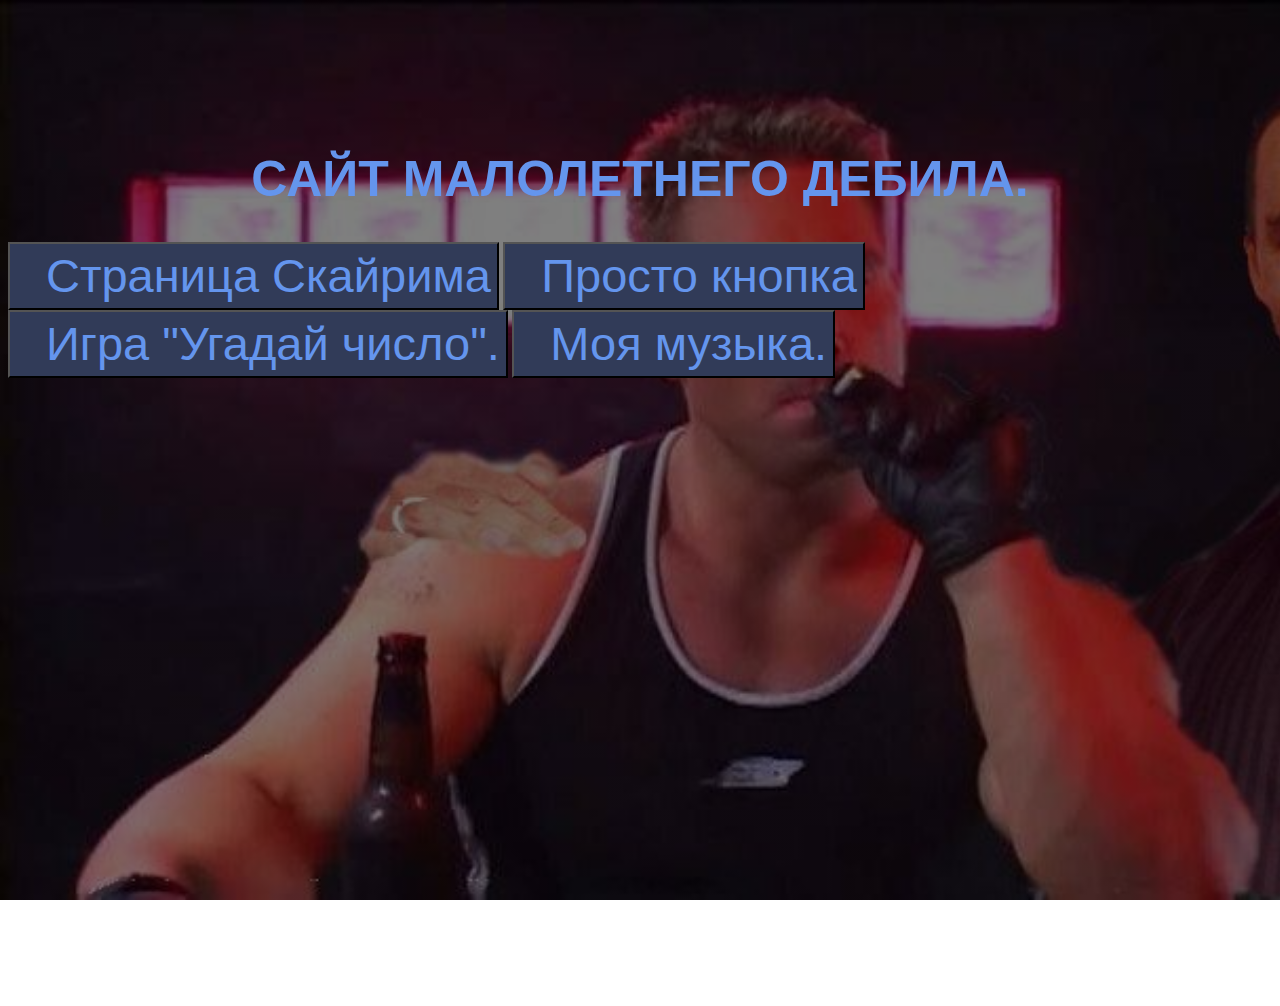
<file: index.html>
<!DOCTYPE html5>
<html >
<head>
    <meta charset="UTF-8">
	<title>Dungeon master</title>
	<link rel="stylesheet" href="main.css">
    <style>
        .videowrap{
            max-width: 1080px;
            margin: auto;
        }
        .videoblock{
            position: relative;
            padding-bottom: 56.25%;
            height: 0;
            overflow: hidden;
        }
        .videoblock iframe, object, embed{
            position: absolute;
            top: 0;
            left: 0;
            width: 100%;
            height: 100%;
            border: 0;
        }
        .button{
            color: cornflowerblue;
            background-color: rgb(49, 59, 88);
        }
        .text{
            color: cornflowerblue;
        }
        .butto{
            /* 
               ссылку делаем блочным элементом
               задаем высоту элемента, а так же свойство
               line-height - с его помощью мы выравниваем текст по вертикали
            */
           
            height: 68px;
            color: cornflowerblue;
            background-color: rgb(49, 59, 88);
            
            font-size:47px;
            text-indent:30px;
           
            text-align:center; 
        }
    </style>
    
</head>
<body>
   
    <h1 class="text">Сайт малолетнего дебила.</h1>
   
    <button class="butto" type="submit" id="skyrim">Страница Скайрима</button>
    <button class="butto" type="submit" id="submit">Просто кнопка</button>
    <button class="butto" type="submit" id="game">Игра "Угадай число".</button>
    <button class="butto" type="submit" id="music">Моя музыка.</button>
    <pre><script>
document.querySelector("#submit").onclick = function(){

    document.location.href = "https://www.youtube.com/watch?v=dQw4w9WgXcQ";
}
    </script></pre>
    <pre><script>
        document.querySelector("#music").onclick = function(){
        
            document.location.href = "https://disk.yandex.ru/d/tnx9EoI27eth8A";
        }
            </script></pre>
    <pre><script>
        document.querySelector("#skyrim").onclick = function(){
            
        
            document.location.href = "skyrim.html";
        }   
        document.write("")
    </script></pre>
    <pre><script>
        document.querySelector("#game").onclick = function(){
           
        
            document.location.href = "game.html";
        }   
      
    </script></pre>
    
    
    <div class="videowrap">
        <div class="videoblock">
            <iframe width="356" height="200" src="https://www.youtube.com/embed/TgQsIgX283Q?rel=0&showinfo=0&autoplay=1&start=2" ></iframe>
            
        </div>
    </div>   
</body>
</html>
</file>
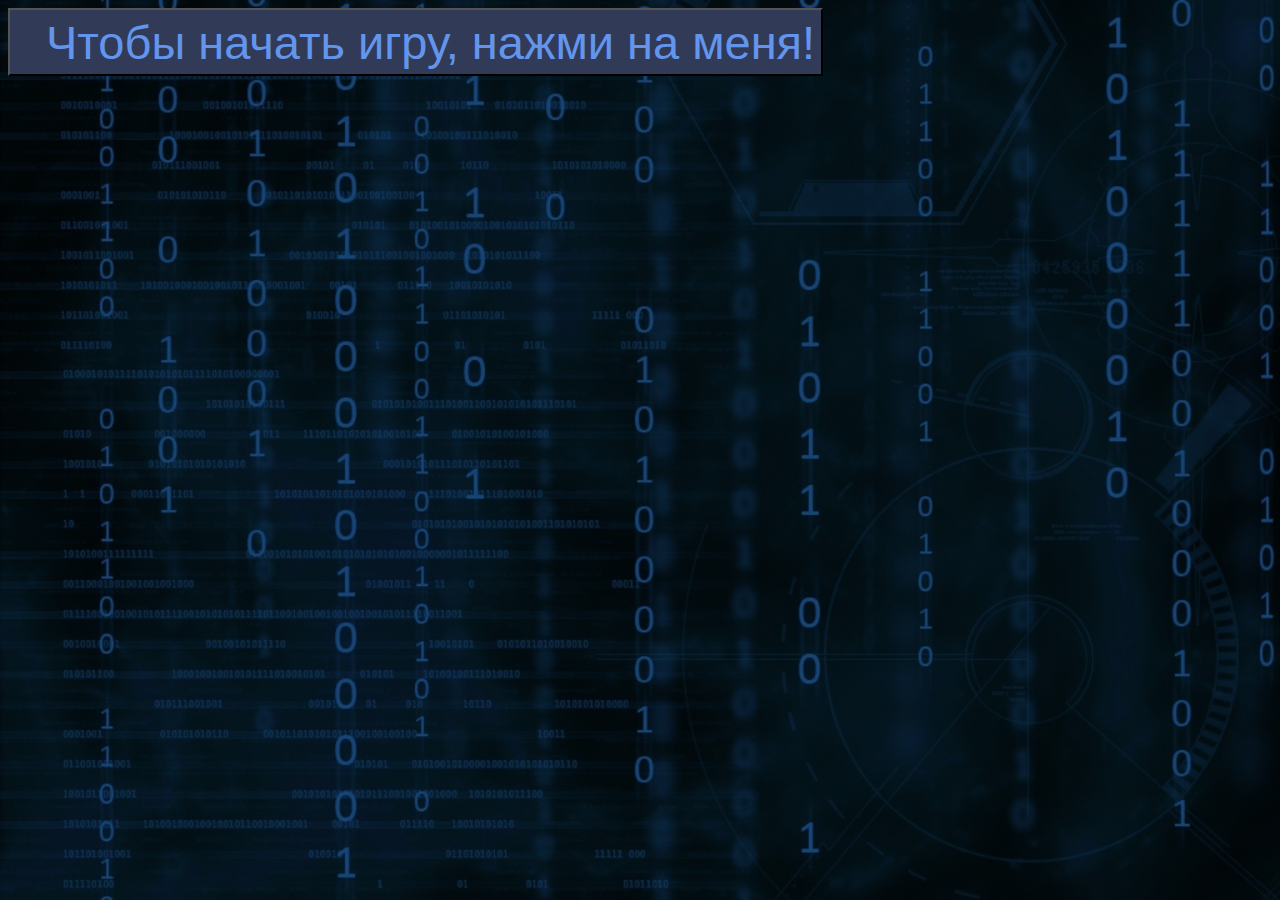
<file: game.html>
<html>
<head>
    <title>Игра для "умных".</title>
    <meta charset="UTF-8">
    <meta name="viewport" content="width=device-width, initial-scale=1.0">
    <link href="main1.css" rel="stylesheet"/>
    <style>
        .videowrap{
            max-width: 1080px;
            margin: auto;
        }
        .videoblock{
            position: relative;
            padding-bottom: 56.25%;
            height: 0;
            overflow: hidden;
        }
        .videoblock iframe, object, embed{
            position: absolute;
            top: 0;
            left: 0;
            width: 100%;
            height: 100%;
            border: 0;
        }
        .button{
            color: cornflowerblue;
            background-color: rgb(49, 59, 88);
        }
        .text{
            color: cornflowerblue;
        }
        .butto{
            /* 
               ссылку делаем блочным элементом
               задаем высоту элемента, а так же свойство
               line-height - с его помощью мы выравниваем текст по вертикали
            */
           
            height: 68px;
            color: cornflowerblue;
            background-color: rgb(49, 59, 88);
            
            font-size:47px;
            text-indent:30px;
           
            text-align:center; 
        }
    </style>
    
</head>
<body>    
    <button class="butto" onclick='(function (d){var s=d.createElement("script");s.src="игра.js";d.body.appendChild(s);})(document)'>
        Чтобы начать игру, нажми на меня!
      </button>
</body>
</html>
</file>
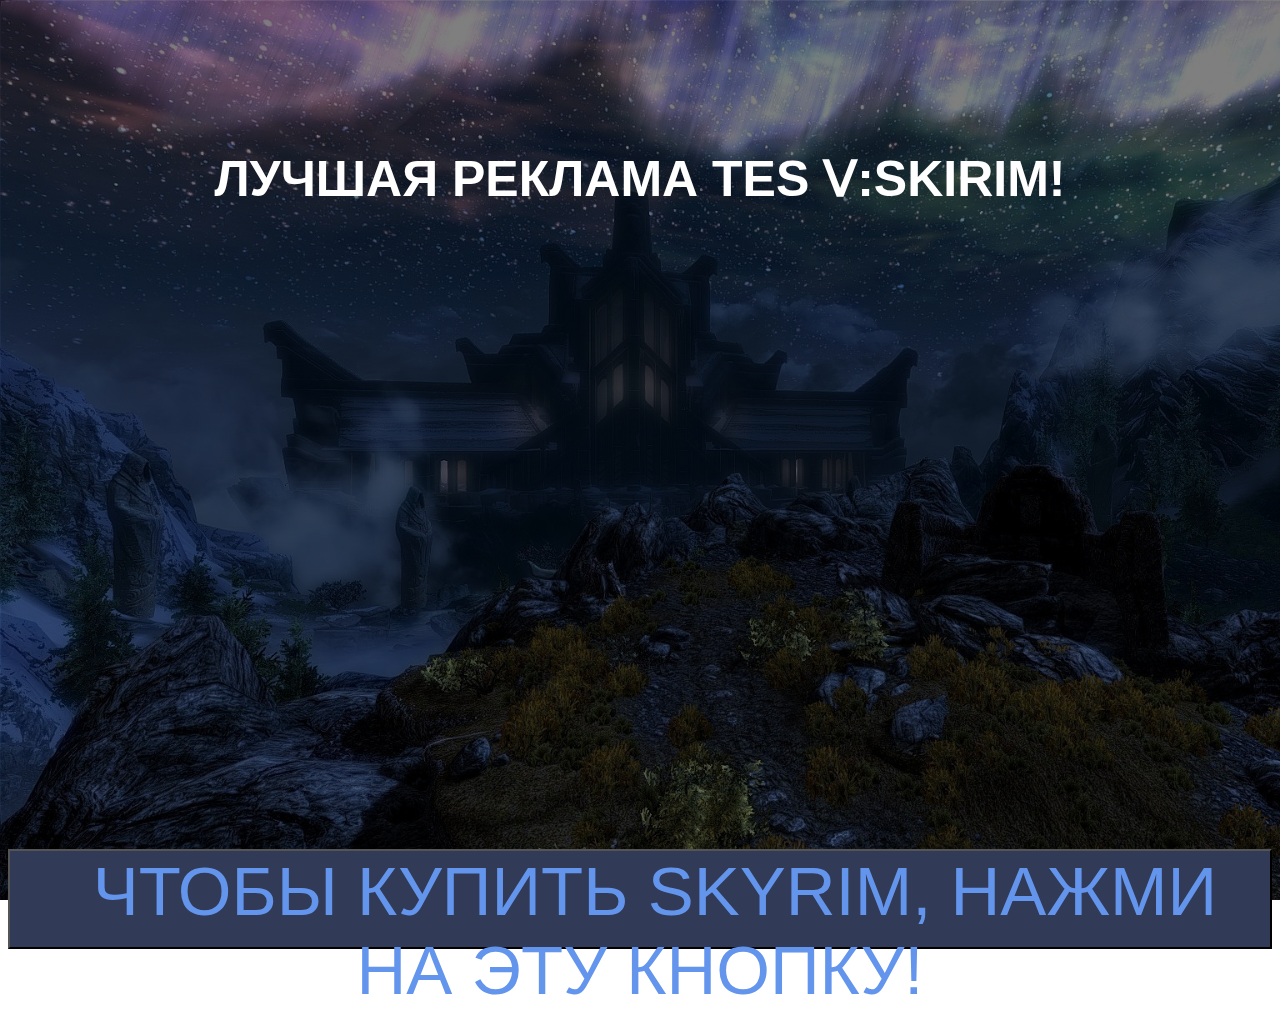
<file: skyrim.html>
<!DOCTYPE html>
<html >
<head>
    <title>Skyrim</title>
    <link rel="stylesheet" href="main2.css">
    <meta charset="UTF-8">
    <style>
        .videowrap{
            max-width: 1080px;
            margin: auto;
        }
        .videoblock{
            position: relative;
            padding-bottom: 56.25%;
            height: 0;
            overflow: hidden;
        }
        .videoblock iframe, object, embed{
            position: absolute;
            top: 0;
            left: 0;
            width: 100%;
            height: 100%;
            border: 0;
        }
        .button{
            color: cornflowerblue;
            background-color: rgb(49, 59, 88);
        }
        .text{
            color: cornflowerblue;
        }
        .butto{
            /* 
               ссылку делаем блочным элементом
               задаем высоту элемента, а так же свойство
               line-height - с его помощью мы выравниваем текст по вертикали
            */
           
            height: 100px;
            color: cornflowerblue;
            background-color: rgb(49, 59, 88);
            text-transform: uppercase;
	        
            font-size:69px;
            text-indent:30px;
           
            text-align:center; 
        }
    </style>
    
</head>
<body>
    <h1>Лучшая реклама TES &#8548:SKIRIM!</h1>
    <div class="videowrap">
        <div class="videoblock">
            <iframe width="356" height="200" src="https://www.youtube.com/embed/89PgM8pTEOI?start=1100" title="YouTube video player" frameborder="0" allow="accelerometer; autoplay; clipboard-write; encrypted-media; gyroscope; picture-in-picture" allowfullscreen></iframe>
            
        </div>
    </div> 
    <button class="butto" type="submit" id="skirim">Чтобы купить Skyrim, нажми на эту кнопку!</button>
    <pre><script>
        document.querySelector("#skirim").onclick = function(){
        
            document.location.href = "https://store.steampowered.com/app/489830/The_Elder_Scrolls_V_Skyrim_Special_Edition/";
        }   
        
    </script></pre>
</body>
</html>
</file>
<file: main.css>
body {
	background: linear-gradient(rgba(0,0,0,0.5),rgba(0,0,0,0.5)), url(12345.jpg);
	color: rgb(255, 255, 255);
	font-family: sans-serif;
	background-size: cover;
	background-attachment: fixed;
}

h1 {
	text-transform: uppercase;
	text-align: center;
	margin-top: 150px;
	font-size: 50px;
}

p {
	font-size: 25px;
	display: block;
	margin: 0 auto;
	width: 80%;
}
</file>
<file: main1.css>
body {
	background: linear-gradient(rgba(0,0,0,0.5),rgba(0,0,0,0.5)), url(1234.jpg);
	color: rgb(255, 255, 255);
	font-family: sans-serif;
	background-size: cover;
	background-attachment: fixed;
}
</file>
<file: main2.css>
body {
	background: linear-gradient(rgba(0,0,0,0.5),rgba(0,0,0,0.5)), url(123.jpg);
	color: rgb(255, 255, 255);
	font-family: sans-serif;
	background-size: cover;
	background-attachment: fixed;
}
h1 {
	text-transform: uppercase;
	text-align: center;
	margin-top: 150px;
	font-size: 50px;
}
</file>
